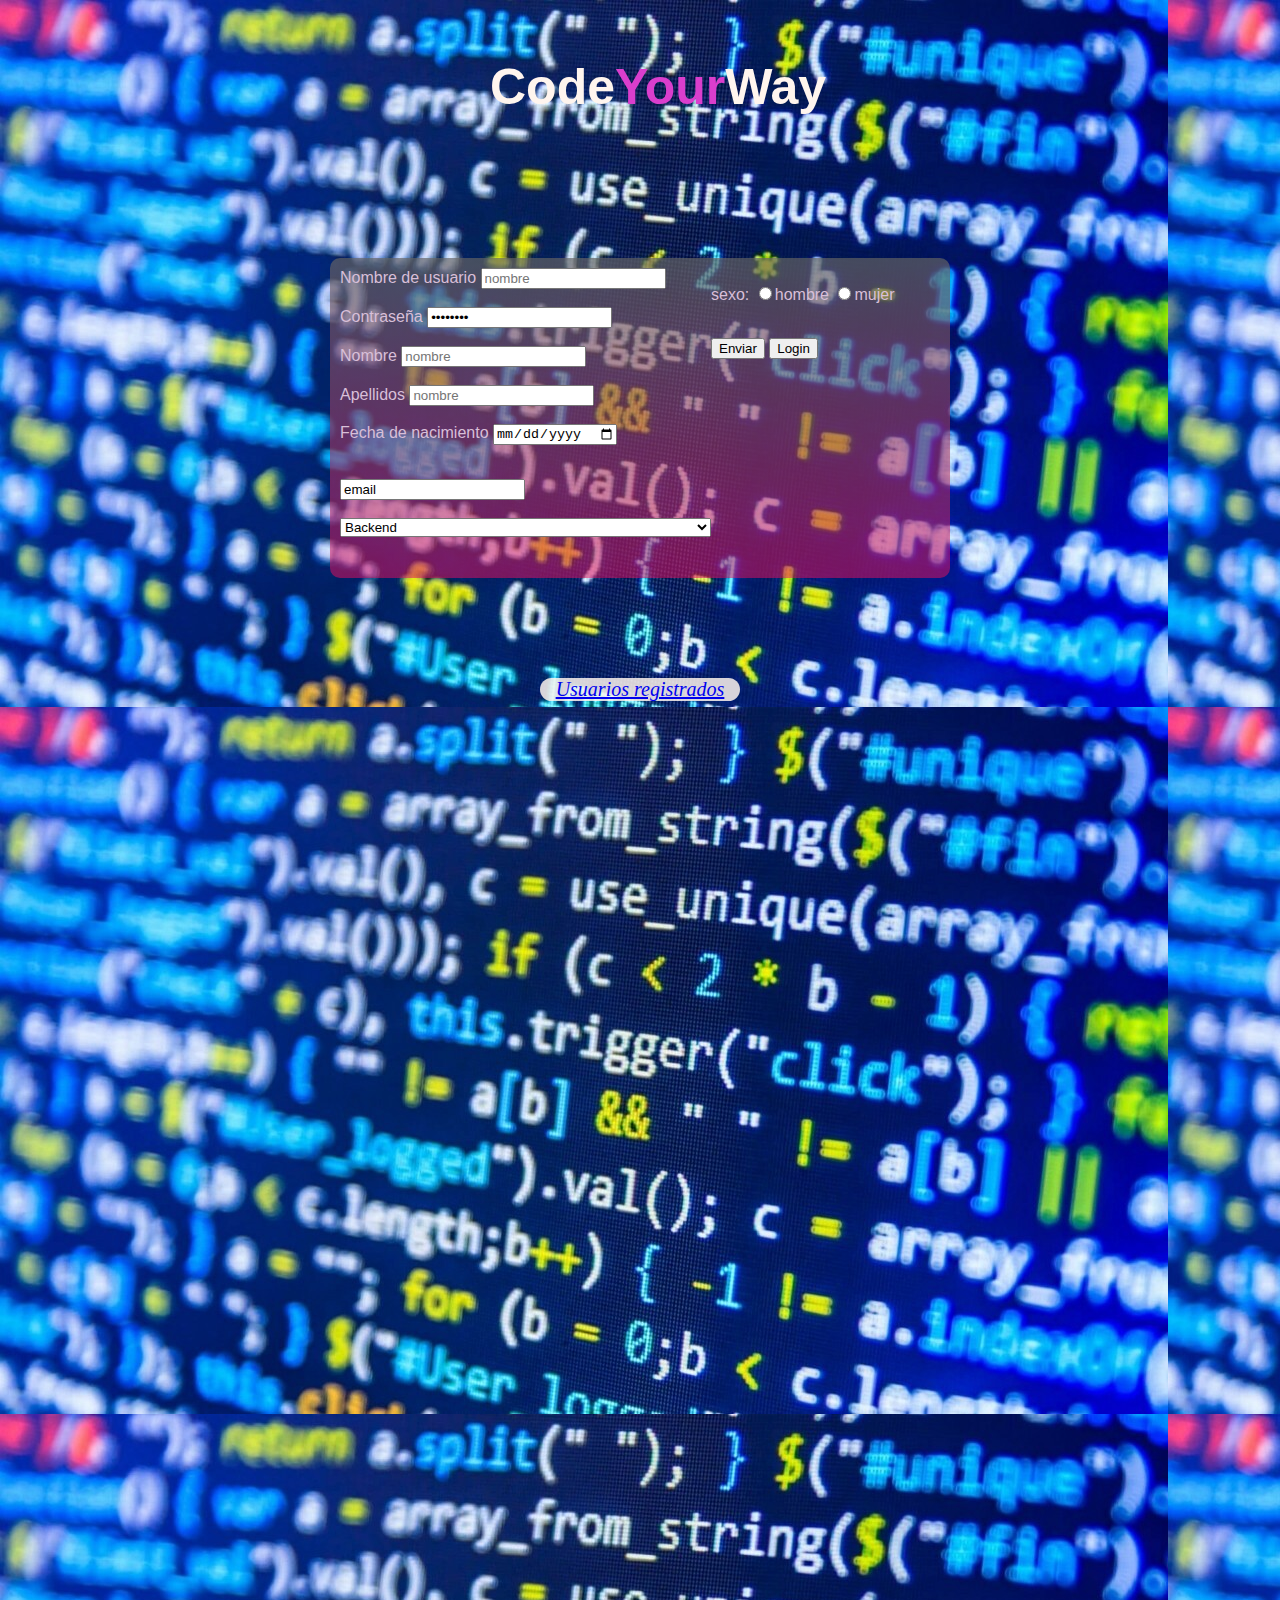
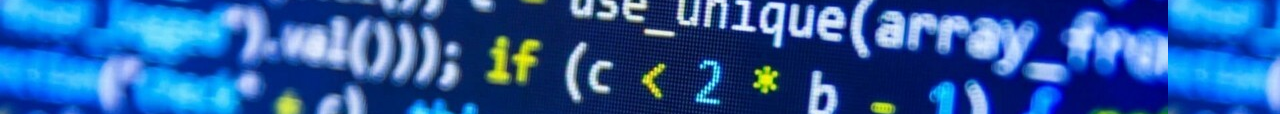
<file: index.html>
<!DOCTYPE html>
<html lang="en">
  <head>
    <meta charset="UTF-8" />
    <meta name="viewport" content="width=device-width, initial-scale=1.0" />

    <title>CodeyourWay</title>
    <link rel="stylesheet" href="style.css" />
  </head>
  <body>
    <header>
      <p>Code<spam class="red">Your</spam>Way</p>
    </header>
    <section>
      <div>
        <label>Nombre de usuario</label>
        <input type="text" name="nombre" placeholder="nombre" />
      </div>
      <br />
      <div>
        <label>Contraseña</label> <input type="password" value="password" />
      </div>
      <br />
      <di
        ><label>Nombre</label>
        <input type="text" name="nombre" placeholder="nombre"
      /></di>
      <br />
      <div>
        <label>Apellidos</label>
        <input type="text" name="nombre" placeholder="nombre" />
      </div>
      <br />
      <div><label>Fecha de nacimiento</label> <input type="date" /></div>
      <br />
      <div>
        <p></p>
        <input type="email" value="email" />
      </div>
      <br />

      <select>
        <optgroup label="Especialidad">
          <option value="1">Backend</option>
          <option value="2">Frontend</option>
          <option value="3">Fullstack</option>
        </optgroup>
      </select>
      <br />
      <div>
        <p>
          sexo:

          <input type="radio" name="m" value="h" />hombre
          <input type="radio" name="m" value="m" />mujer
        </p>
      </div>
      <br />
      <div>
        <input type="button" name="Enviar" value="Enviar" />
        <a href="/users.html"
          ><input type="submit" name="login" value="Login"
        /></a>
      </div>
    </section>

    <footer>
      <div class="titulo"><a href="./users.html">Usuarios registrados</a></div>

      <iframe
        src="./users.html"
        width="1000"
        height="1000"
        frameborder="0"
        scrolling="yes"
      ></iframe>
    </footer>
  </body>
</html>
</file>
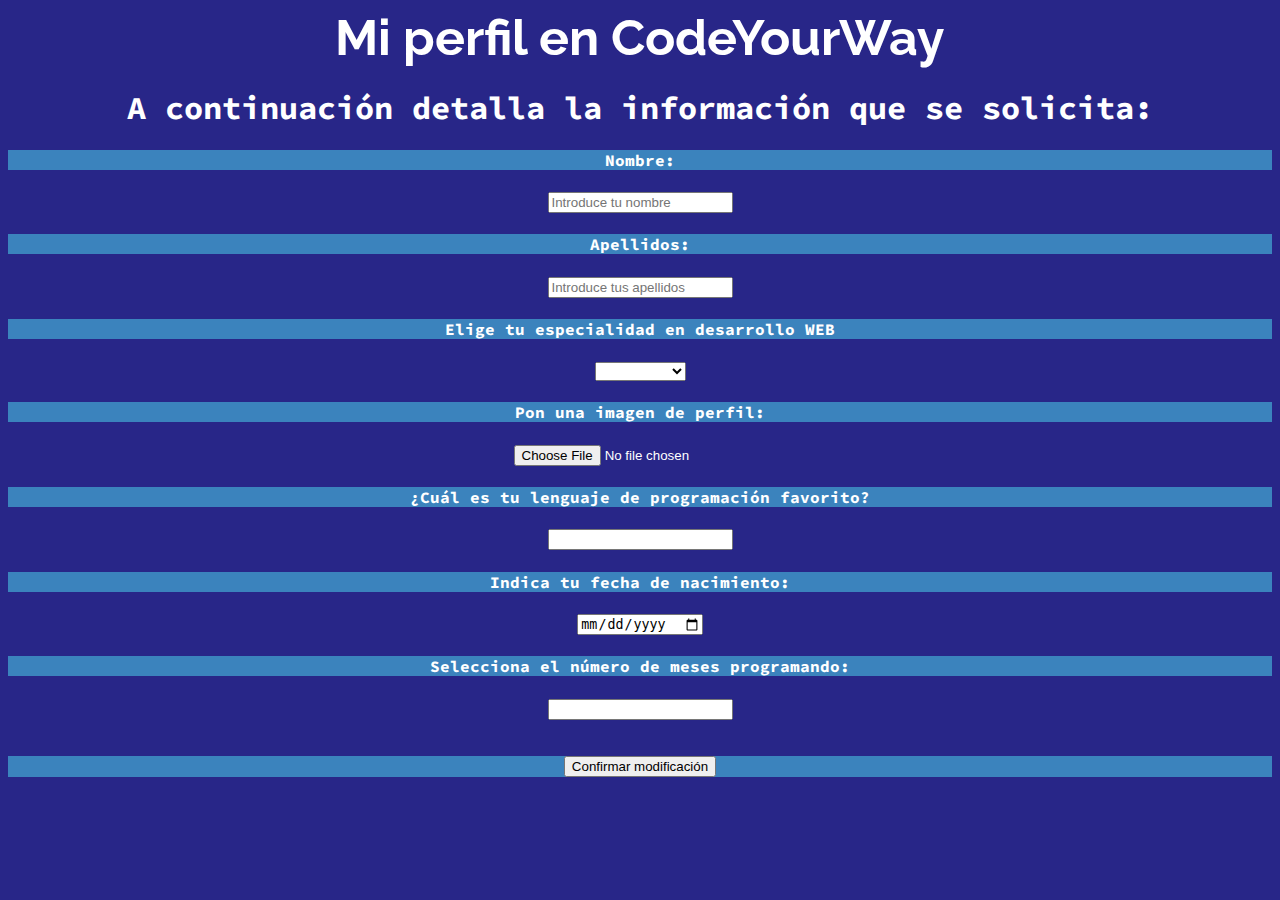
<file: informacion_usuarios.html>
<!DOCTYPE html>
<html lang="en">
  <head>
    <meta charset="UTF-8" />
    <meta name="viewport" content="width=device-width, initial-scale=1.0" />
    <title>Modificación de perfil</title>
    <link rel="stylesheet" href="styleinformacion.css" />
    <link
      href="https://fonts.googleapis.com/css2?family=Raleway:wght@600&display=swap"
      rel="stylesheet"
    />
    <link
      href="https://fonts.googleapis.com/css2?family=Source+Code+Pro&display=swap"
      rel="stylesheet"
    />
  </head>

  <body>
    <header class="titulo">Mi perfil en CodeYourWay</header>

    <section>
      <h1>A continuación detalla la información que se solicita:</h1>
    </section>

    <section>
      <h4>Nombre:</h4>
      <input type="text" name="Nombre" placeholder="Introduce tu nombre" />
      <h4>Apellidos:</h4>
      <input
        type="text"
        name="Apellidos"
        placeholder="Introduce tus apellidos"
      />
    </section>

    <section>
      <h4>Elige tu especialidad en desarrollo WEB</h4>
      <select name="Especialidad">
        <optgroup label="Especialidad elegida">
          <option value=""></option>
          <!-- ¿Cómo se pondría un espacio en blanco en el desplegable?-->

          <option value="Backend">Backend</option>

          <option value="Front">Frontend</option>

          <option value="Fullstack">Fullstack</option>
        </optgroup>
      </select>
    </section>

    <section>
      <h4>Pon una imagen de perfil:</h4>
      <input type="file" />
    </section>

    <section>
      <h4>¿Cuál es tu lenguaje de programación favorito?</h4>
      <input type="text" name="Lenguaje" />
    </section>

    <section>
      <h4>Indica tu fecha de nacimiento:</h4>
      <input type="date" />
    </section>

    <section>
      <h4>Selecciona el número de meses programando:</h4>
      <input type="number" />
    </section>
  </body>

  <br />

  <br />

  <footer>
    <a href="users.html"
      ><input type="button" value="Confirmar modificación"
    /></a>
  </footer>
</html>
</file>
<file: style.css>
body{
    background-image: url(./1366_2000.jpg);
    display: flex;
    flex-direction: column;
    justify-content: center;
    align-items: center;
}
header{
    
    
    height: 50px;
    width: 300px;
    font-family: Verdana, Geneva, Tahoma, sans-serif;
    font-size: 50px;
    font-weight: bolder;
    text-align: center;
    color: seashell;
}
section{
    background: linear-gradient(#646464ad, #e20e5f88);
    height: 300px;
    width: 600px;
    font-family: 'Trebuchet MS', 'Lucida Sans Unicode', 'Lucida Grande', 'Lucida Sans', Arial, sans-serif;
    padding: 10px;
    border-radius: 10px;
    margin-top: 200px;
    display: flex;
    flex-direction: column;
    flex-flow: column wrap;
    color: thistle;
}
footer{
    
    font-family: Cambria, Cochin, Georgia, Times, 'Times New Roman', serif;
    font-style: italic;
    font-size:20px;
    width: 200px;
    color: salmon;
    
    text-align: center;
    margin-top: 100px;
   

}
footer:hover{
    font-size:40px;
    width: 400px;
   
}
.red{
    color: rgb(218, 62, 205);
}

iframe{
    opacity: 0;
 
    
}
iframe:hover{
    opacity: 1;
    
    
}
.titulo{
    background-color: rgba(255, 245, 238, 0.842);
    border-radius: 50px;
}
</file>
<file: styleinformacion.css>
body {
    background-color: rgb(40, 38, 136);
}


.titulo {
    font-family: 'Raleway', sans-serif;
    font-size: 50px;
    font-weight: bold;
    text-align: center;  
    color: white;  
}

section {
    color: white; 
    text-align: center;
    font-family: 'Source Code Pro', monospace;
}

h4 {
    background-color: #3b83bd;
    }


footer { 
    text-align: center;
    color: white; 
    background-color: #3b83bd;
}
</file>
